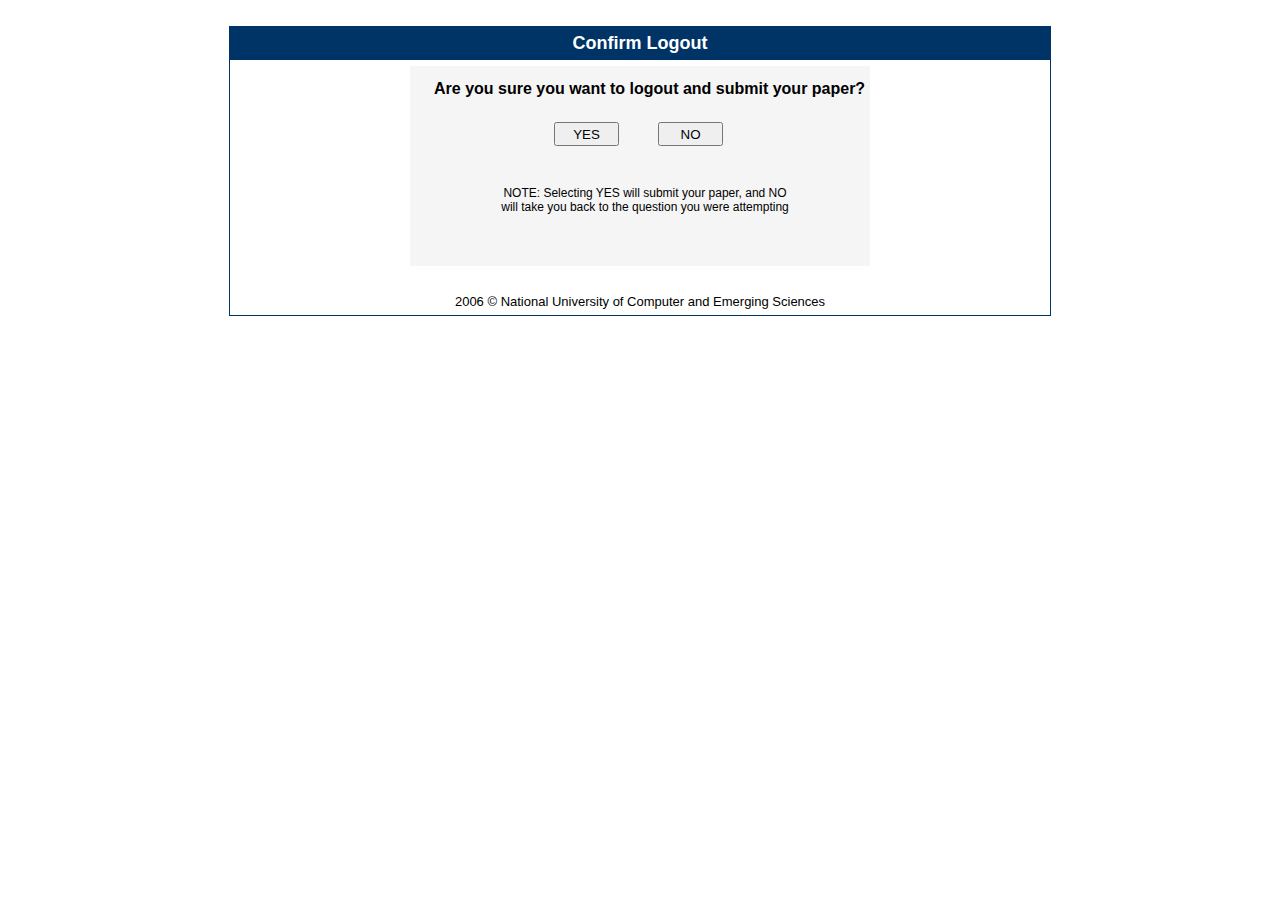
<file: BS/ConfirmLogout.htm>
﻿<!-- 
'*************************************************************************
'	created:	17 Saturday May 2004, 04:18:56
'	filename: 	ConfirmLogout.htm
'	file ext:	htm
'	author:	Khurram Javaid
'	
'	purpose:	QueryString: Expects a query string containing , theanswerlist, thequestion
'				and thesection as int strings
'				Asks for confirmation of logout; on No takes back to thequestion and thesection
'				on Yes CalculateResult and show CandidateScore
'
'*************************************************************************
-->
<!DOCTYPE HTML PUBLIC "-//W3C//DTD HTML 4.0 Transitional//EN">
<html>

<head>
<title>Confirm Logout and Submit paper</title>
<meta http-equiv="Content-Type" content="text/html; charset=utf-8">
<link href="NUTES.css" type="text/css" rel="stylesheet">
<script Language="JavaScript">
//
// QueryString
//

function QueryString(key)
{
	var value = null;
	for (var i=0;i<QueryString.keys.length;i++)
	{
		if (QueryString.keys[i]==key)
		{
			value = QueryString.values[i];
			break;
		}
	}
	return value;
}
QueryString.keys = new Array();
QueryString.values = new Array();

function QueryString_Parse()
{
	var query = window.location.search.substring(1);
	var pairs = query.split("&");
	
	for (var i=0;i<pairs.length;i++)
	{
		var pos = pairs[i].indexOf('=');
		if (pos >= 0)
		{
			var argname = pairs[i].substring(0,pos);
			var value = pairs[i].substring(pos+1);
			QueryString.keys[QueryString.keys.length] = argname;
			QueryString.values[QueryString.values.length] = value;		
		}
	}

}

QueryString_Parse();

</script>
<script language="JavaScript">

	function RefreshTopFrame() {
         		window.onerror = null
         
	         if (top.location != self.location) {
				window.parent.frames["header"].window.location.reload(true);				
              }
     	    //onload="RefreshTopFrame();"
     }
         
     function setAnswersNQuestion(){

				qnum = new String('');
				qnum=QueryString('question');
				window.Form1.thequestion.value = qnum;
				//alert('QueryString question: ' + window.Form1.thequestion.value);
							
				anslist = new String('');
				anslist=QueryString('answers');
				window.Form1.theanswerlist.value = anslist;			
				//alert('QueryString answers: ' +window.Form1.theanswerlist.value);
				
				sec= new String('');
				sec=QueryString('section');
				window.Form1.thesection.value = sec;			
				//alert('QueryString answers: ' +window.Form1.theanswerlist.value);

	}
         
	function goBackToQuestion(){
			iQNum = new Number(window.Form1.thequestion.value);
			window.Form1.action = 'Section_'+window.Form1.thesection.value+'/Q'+iQNum+'.htm?answers='+window.Form1.theanswerlist.value+'&question='+iQNum;
			//alert(window.Form1.action);
			window.Form1.target = "_self";	// Open in current window
			window.Form1.submit();			// Submit the page
			return true;
	}
	
	function calculateResult(){

								correctanswers = new Array('3','3','5','2','5','2','5','3','5','1','5','5','2','1','3','4','4','4','2','3','5','1','4','2','3','1','1','2','3','2','4','2','3','3','2','2','2','1','2','3','3','1','1','2','1','2','2','5','4','1','1','1','3','4','1','1','1','5','1','1','2','2','3','1','4','3','1','3','2','3');
				
				anslist=window.Form1.theanswerlist.value;
				
				//alert('Correct answers:' +correctanswers.toString()+'Answers got: ' +anslist);
				var iUnAnswered = 0;
				var iCorrect = 0;
				var iAnswered = 0;

				for(i=0;i<correctanswers.length;i++){
					
					if(anslist.charAt(i)=='0')
						iUnAnswered++;
					else{					
						if(anslist.charAt(i)==correctanswers[i])
							iCorrect++;
						iAnswered++;
					}
				}//for	
		
				Form1.unanswered.value = iUnAnswered;
				Form1.answered.value = iAnswered;
				Form1.correct.value = iCorrect;
				Form1.incorrect.value = iAnswered-iCorrect;
				//alert('Unanswered=' + iUnAnswered + ', Answered=' + iAnswered + ',Correct=' +iCorrect);
		}	

       function showResult(){
       		
			calculateResult();
			//alert('CandidateScore.htm?unattempted='+Form1.unanswered.value+'&attempted='+Form1.answered.value+'&correct='+Form1.correct.value+'&incorrect='+Form1.incorrect.value);
			window.Form1.action = 'CandidateScore.htm?unattempted='+Form1.unanswered.value+'&attempted='+Form1.answered.value+'&correct='+Form1.correct.value+'&incorrect='+Form1.incorrect.value;
			window.Form1.target = "_parent";	// Open in current window
			window.Form1.submit();			// Submit the page
			return true;       
       }

</script>
</head>

<body onload="setAnswersNQuestion()">

<table cellSpacing="0" cellPadding="0" width="100%" border="0">
  <tr>
    <td colSpan="4">
    <div align="center">
      <br>
      <table class="TableBorder" cellSpacing="0" cellPadding="6" rules="groups" width="65%" align="center" border="1">
        <tr>
          <td bgColor="#003366" colSpan="2" height="24">
          <div class="Table_1-header" align="center">
            Confirm Logout
          </div>
          </td>
        </tr>
        <tr>
          <td vAlign="center" align="middle" width="50%">
          <!-- Functional Code Start-->
          <form id="Form1" name="Form1" method="post">
            <input type="hidden" value="dDwtMTE4MTQ0NTE1ODs7PkSINbzyMxkCUPB8kEr85lYZnHKk" name="__VIEWSTATE">
            <div style="WIDTH: 460px; POSITION: relative; HEIGHT: 200px; BACKGROUND-COLOR: whitesmoke" align="center" ms_positioning="GridLayout">
              <span class="StrongText" id="lblConfirmation" style="Z-INDEX: 101; LEFT: 24px; POSITION: absolute; TOP: 14px">
              Are you sure you want to logout and submit your paper?</span>
              <span class="NormalText" id="lblConfirmNote" style="Z-INDEX: 104; LEFT: 85; POSITION: absolute; TOP: 120; width:300; height:30">
              NOTE: Selecting YES will submit your paper, and NO will take you back 
              to the question you were attempting </span>
              <input id="btnNOLogout" onclick="goBackToQuestion()" style="Z-INDEX: 103; LEFT: 248px; WIDTH: 65px; POSITION: absolute; TOP: 56px; HEIGHT: 24px" type="submit" value="NO" name="btnNOLogout">
              <input id="btnYesLogout" onclick="showResult()" style="Z-INDEX: 102; LEFT: 144px; WIDTH: 65px; POSITION: absolute; TOP: 56px; HEIGHT: 24px" type="submit" value="YES" name="btnYesLogout">
            </div>
            <input id="thequestion" type="hidden" name="thequestion">
            <input id="theanswerlist" type="hidden" name="theanswerlist">
            <input id="thesection" type="hidden" name="thesection">
            <input id="unanswered" type="hidden" name="unanswered">
            <input id="answered" type="hidden" name="answered">
            <input id="correct" type="hidden" name="correct">
            <input id="incorrect" type="hidden" name="incorrect">
          </form>
          </td>
        </tr>
        <tr>
          <td colSpan="2">
          <div class="footer-text" style="BORDER-LEFT-COLOR: aqua; BORDER-BOTTOM-COLOR: aqua; BORDER-TOP-COLOR: aqua; BORDER-RIGHT-COLOR: aqua" align="center">
            2006 © National University of Computer and Emerging Sciences</div>
          </td>
        </tr>
      </table>
    </div>
    </td>
  </tr>
</table>

</body>

</html>
</file>
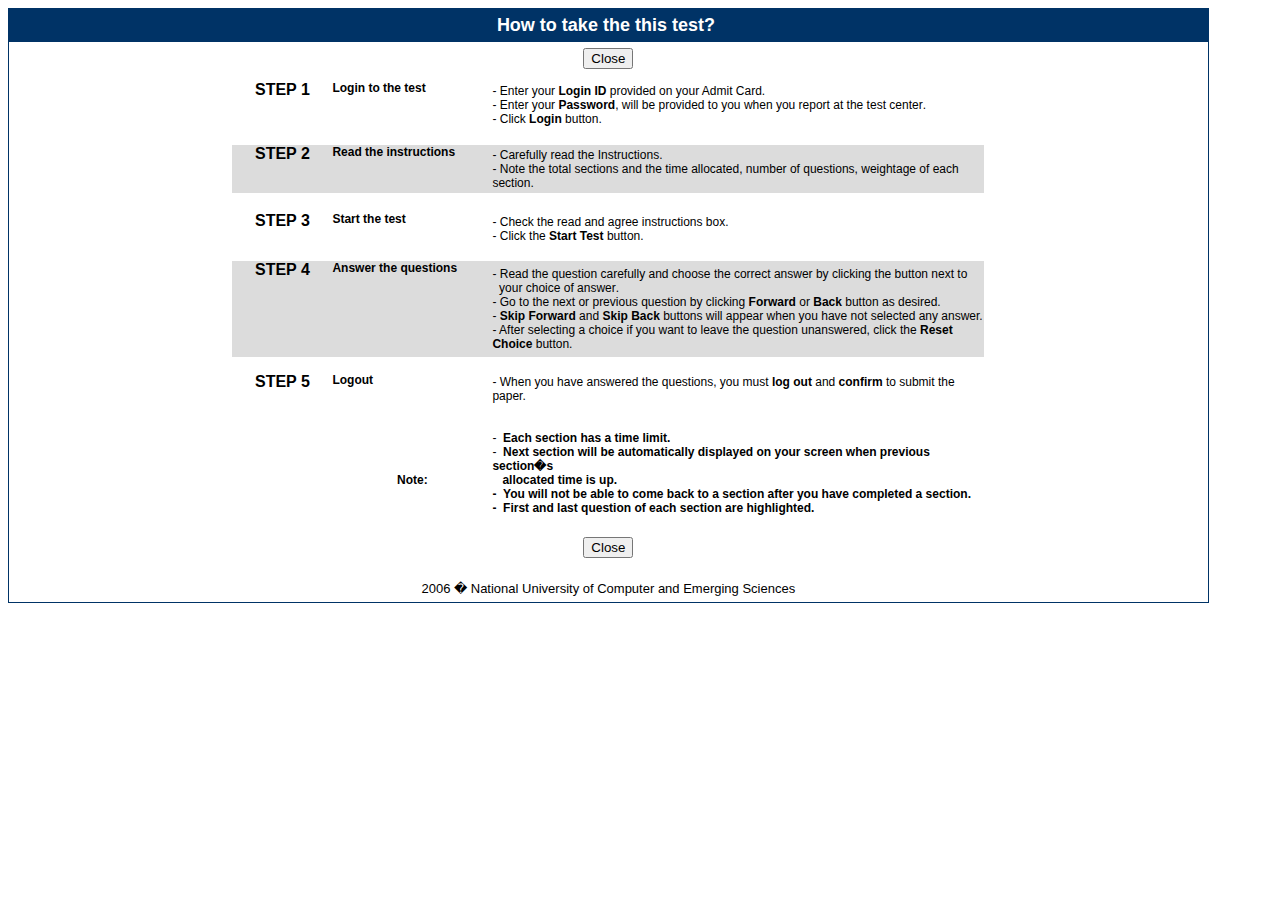
<file: BS/help.htm>
<!DOCTYPE HTML PUBLIC "-//W3C//DTD HTML 4.0 Transitional//EN">
<HTML>
	<HEAD>
		<TITLE>Test Help</TITLE>
		<LINK href="NUTES.css" type="text/css" rel="stylesheet"></LINK>
		<SCRIPT LANGUAGE="JavaScript"> 
				function doClose(){
					window.close();	
				}
				
				function setFocus(){
					window.focus()
				}
		</SCRIPT>
	</HEAD>
	<BODY onload="setFocus()" onblur="setFocus()">
		<FORM name="InstructionsForm" onSubmit="window.close()" ID="Form1">
			<TABLE CLASS="TableBorder" ID="Table2" STYLE="BORDER-COLLAPSE: collapse" BORDERCOLOR="#111111"
				CELLSPACING="0" CELLPADDING="6" RULES="groups" WIDTH="95%" BORDER="1">
				<TR>
					<TD BGCOLOR="#003366" COLSPAN="2" HEIGHT="24">
						<DIV CLASS="Table_1-header" align="center">How to take the this test?&nbsp;
						</DIV>
					</TD>
				</TR>
				<TR>
					<TD align="center" colSpan="2"><INPUT ID="Button1" ONCLICK="doClose();" TYPE="button" VALUE="Close" NAME="btnClose"></TD>
				</TR>
				<TR>
					<TD VALIGN="middle" align="center" width="70%"><!-- Functional Code Start-->
						<DIV CLASS="NormalText" ID="DIV1" align="center" ms_positioning="GridLayout">
							<TABLE HEIGHT="488" CELLSPACING="0" CELLPADDING="0" WIDTH="752" BORDER="0" MS_2D_LAYOUT="TRUE">
								<TR VALIGN="top">
									<TD WIDTH="752" HEIGHT="488">
										<TABLE ID="Table3" HEIGHT="479" CELLSPACING="0" CELLPADDING="0" WIDTH="752" BORDER="0">
											<TR>
												<TD CLASS="StepText" VALIGN="top" align="left" width="100">STEP 1</TD>
												<TD CLASS="BoldText" VALIGN="top" align="left" width="160">Login to the test</TD>
												<TD CLASS="NormalText">- Enter your <B>Login ID</B> provided on your Admit Card.<BR>
													-
													<SPAN LANG="EN-US">Enter your 
                  <B>Password</B>, will be provided to you when you report at 
                  the test center</SPAN>.<BR>
													- Click <B>Login</B> button.</TD>
											</TR>
											<TR>
												<TD WIDTH="100"></TD>
												<TD CLASS="BoldText" align="right" width="160">&nbsp;&nbsp;</TD>
												<TD CLASS="NormalText"></TD>
											</TR>
											<TR>
												<TD CLASS="StepText" VALIGN="top" align="left" width="100" bgColor="gainsboro">STEP 
													2</TD>
												<TD CLASS="BoldText" VALIGN="top" align="left" width="160" bgColor="gainsboro">Read 
													the instructions</TD>
												<TD CLASS="NormalText" BGCOLOR="gainsboro">- Carefully read the Instructions.<BR>
													- Note the total sections and the time allocated, number of questions, 
													weightage of each section.</TD>
											</TR>
											<TR>
												<TD WIDTH="100" HEIGHT="18"></TD>
												<TD CLASS="BoldText" align="right" width="160" height="18">&nbsp;&nbsp;</TD>
												<TD CLASS="NormalText" HEIGHT="19"></TD>
											</TR>
											<TR>
												<TD CLASS="StepText" VALIGN="top" align="left" width="100">STEP 3</TD>
												<TD CLASS="BoldText" VALIGN="top" align="left" width="160">Start the test</TD>
												<TD CLASS="NormalText">- Check the read and agree instructions box.<BR>
													- Click the <B>Start Test </B>button.</TD>
											</TR>
											<TR>
												<TD WIDTH="100"></TD>
												<TD CLASS="BoldText" align="right" width="160">&nbsp;&nbsp;</TD>
												<TD CLASS="NormalText"></TD>
											</TR>
											<TR>
												<TD CLASS="StepText" VALIGN="top" align="left" width="100" bgColor="gainsboro">STEP 
													4</TD>
												<TD CLASS="BoldText" VALIGN="top" align="left" width="160" bgColor="gainsboro">Answer 
													the questions</TD>
												<TD CLASS="NormalText" BGCOLOR="gainsboro">-
													<SPAN LANG="EN-US">Read 
                  the question carefully and choose the correct answer by 
                  clicking the button next to <BR>&nbsp; your choice of 
                  answer</SPAN>.<BR>
													-
													<SPAN LANG="EN-US">Go to the next or 
                  previous question by clicking <B>Forward</B> or <B>Back</B> 
                  button as desired</SPAN>.<BR>
													- <B>
														<SPAN LANG="EN-US">Skip 
                  Forward</SPAN></B><SPAN LANG="EN-US"> and <B>Skip Back</B> 
                  buttons will appear when you have not selected any 
                  answer.<BR>- After selecting a choice if you want to leave the 
                  question unanswered, click the <B>Reset Choice </B>button.</SPAN></TD>
											</TR>
											<TR>
												<TD WIDTH="100"></TD>
												<TD CLASS="BoldText" align="right" width="160">&nbsp;&nbsp;</TD>
												<TD CLASS="NormalText"></TD>
											</TR>
											<TR>
												<TD CLASS="StepText" VALIGN="top" align="left" width="100">STEP 5</TD>
												<TD CLASS="BoldText" VALIGN="top" align="left" width="160">Logout</TD>
												<TD CLASS="NormalText">-<SPAN></SPAN>
													<SPAN LANG="EN-US">When you 
                  have answered the questions, you must <B>log out </B>and 
                  <B>confirm </B>to submit the paper.</SPAN></TD>
											</TR>
											<TR>
												<TD WIDTH="100" HEIGHT="18"></TD>
												<TD CLASS="BoldText" align="right" width="160" height="18">&nbsp;&nbsp;</TD>
												<TD CLASS="NormalText" HEIGHT="18"></TD>
											</TR>
											<TR>
												<TD WIDTH="100"></TD>
												<TD CLASS="BoldText" align="center" width="160">
													<P CLASS="BoldText" align="center">Note:</P>
												</TD>
												<TD CLASS="NormalText">-<B><SPAN LANG="EN-US">&nbsp; Each section 
                  has a time limit.<BR></SPAN></B>-&nbsp; <B>
														<SPAN LANG="EN-US">Next section will be automatically displayed on 
                  your screen when previous section�s <BR>&nbsp;&nbsp; allocated 
                  time is up.<BR>- </SPAN></B>&nbsp;<B><SPAN LANG="EN-US">You will 
                  not be able to come back to a section after you have completed 
                  a section.<BR>-&nbsp; First and last question of each section 
                  are highlighted.</SPAN></B><BR>
													&nbsp;</TD>
											</TR>
											<TR>
												<TD CLASS="StrongText" align="center" colSpan="3"><INPUT ID="Button2" ONCLICK="doClose();" TYPE="button" VALUE="Close" NAME="btnClose"></TD>
											</TR>
										</TABLE>
									</TD>
								</TR>
							</TABLE>
						</DIV>
					</TD>
				</TR>
				<TR>
					<TD COLSPAN="2">
						<DIV CLASS="footer-text" STYLE="BORDER-LEFT-COLOR: aqua; BORDER-BOTTOM-COLOR: aqua; BORDER-TOP-COLOR: aqua; BORDER-RIGHT-COLOR: aqua"
							align="center">2006 � National University of Computer and Emerging Sciences</DIV>
					</TD>
				</TR>
			</TABLE>
		</FORM>
	</BODY>
</HTML>
</file>
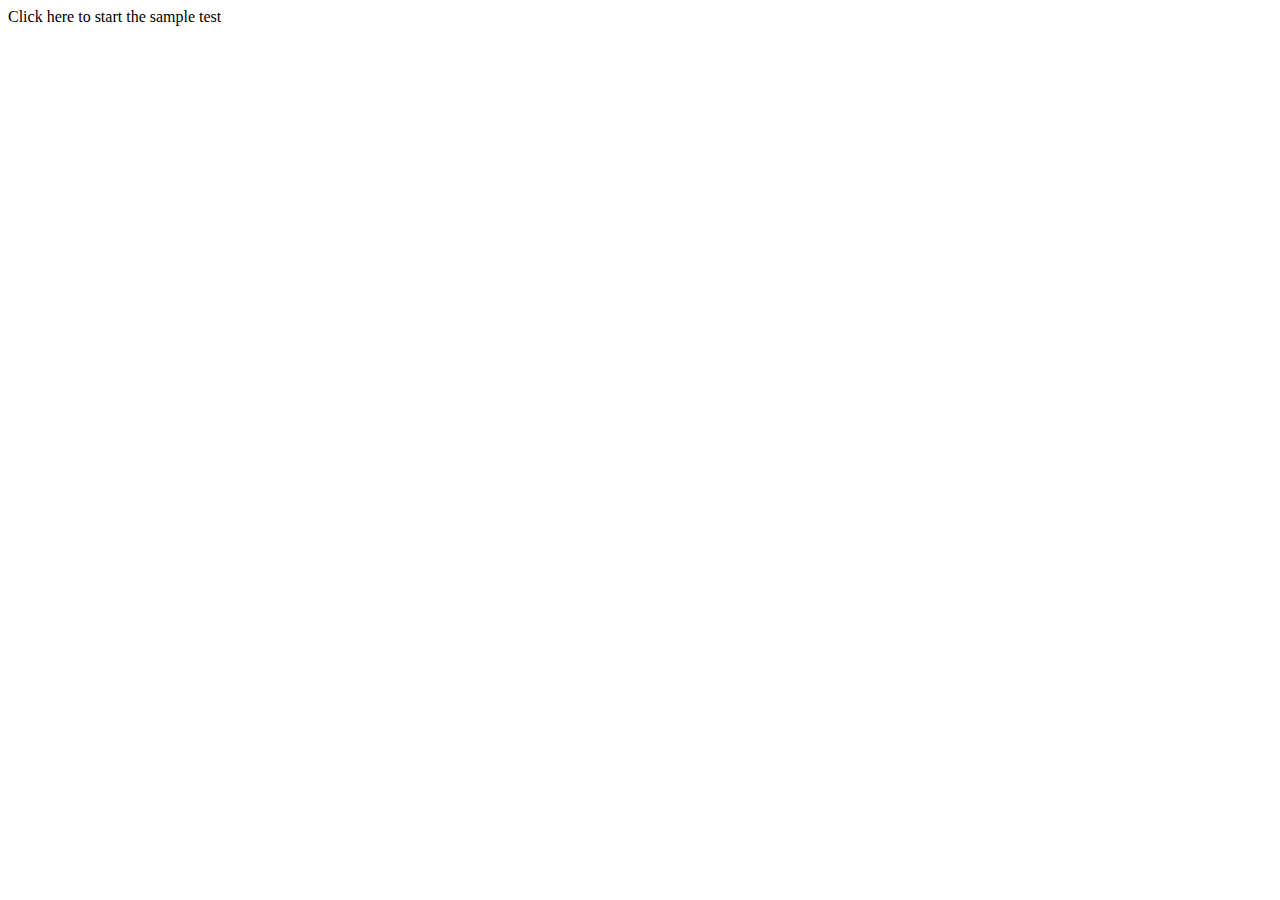
<file: BS/StartPage.htm>
<!DOCTYPE HTML PUBLIC "-//W3C//DTD HTML 4.0 Transitional//EN">
<html>
<head>
<title></title>
<SCRIPT language="javascript">
	function Go(){
		//check the browser
		if(navigator.appName !='Microsoft Internet Explorer') 
		{
			alert('This Application is designed to run on \'Microsoft Internet Explorer 5.0 or Higher\' \n It will not function properly if you continue with this browser!');
			window.close();
		}
		else
		{
			window.close();			
			window.open('How.htm','_self','directories=no,location=no,status=yes,menubar=no,resizable=yes,scrollbars=yes,toolbar=no,width=screen.width,height=screen.height');
		}
	}
	</SCRIPT>
<meta name="GENERATOR" content="Microsoft Visual Studio .NET 7.1">
<meta name="vs_targetSchema" content="http://schemas.microsoft.com/intellisense/ie5">
</head>
<body>
<DIV STYLE="DISPLAY: inline; WIDTH: 456px; HEIGHT: 24px" 
MS_POSITIONING="FlowLayout"><A onclick="Go();">Click here to start the sample test</A></DIV>



</body>
</html>
</file>
<file: BS/NUTES.css>
.footer-text
{
	font: 13px Arial, Helvetica, sans-serif;
	color: #000000;
	text-decoration: none;
}
A
{
	font-weight: normal;
	font-size: 12px;
	cursor: hand;
	color: #003366;
	font-style: normal;
	font-family: Arial, Helvetica, sans-serif;
	text-decoration: none;
}
A:hover
{
	font-weight: normal;
	font-size: 12px;
	color: #009900;
	font-style: normal;
	font-family: Arial, Helvetica, sans-serif;
	font-variant: normal;
	text-decoration: underline;
}
.Question
{
	font-weight: bold;
	font-size: 14px;
	color: #003366;
	font-style: normal;
	font-family: Verdana, Arial, Helvetica, sans-serif;
	font-variant: normal;
}
.subject
{
	font-weight: bold;
	font-size: 16px;
	color: #000000;
	font-style: normal;
	font-family: Geneva, Arial, Helvetica, sans-serif;
	font-variant: normal;
}
.BoldText
{
	font-weight: bold;
	font-size: 12px;
	font-style: normal;
	font-family: Arial, Helvetica, sans-serif;
	font-variant: normal;
	text-decoration: none;
}
.MediumText
{
	font-weight: normal;
	font-size: 18px;
	color: #003366;
	font-style: normal;
	font-family: Geneva, Arial, Helvetica, sans-serif;
	font-variant: normal;
	text-decoration: none;
}
.question-head
{
	font-weight: bold;
	font-size: 14px;
	color: #000000;
	font-family: Arial, Helvetica, sans-serif;
	text-decoration: none;
}
.answer-head
{
	font-weight: bold;
	font-size: 14px;
	color: #000000;
	font-family: Arial, Helvetica, sans-serif;
	text-decoration: none;
}
.Table_1-header
{
	font-weight: bold;
	font-size: 18px;
	color: #ffffff;
	font-style: normal;
	font-family: Arial, Helvetica, sans-serif;
	font-variant: normal;
	text-decoration: none;
}
.Table_2-header
{
	font-weight: bold;
	font-size: 12px;
	border-left-color: gray;
	border-bottom-color: gray;
	color: white;
	border-top-color: gray;
	font-style: normal;
	font-family: Arial, Helvetica, sans-serif;
	background-color: gray;
	text-align: center;
	font-variant: normal;
	text-decoration: none;
	border-right-color: gray;
}
.NormalText
{
	font-weight: normal;
	font-size: 12px;
	color: #000000;
	font-style: normal;
	font-family: Arial, Helvetica, sans-serif;
	font-variant: normal;
	text-decoration: none;
}
.ItalicText
{
	font-weight: normal;
	font-size: 12px;
	color: gray;	
	font-family: Arial, Helvetica, sans-serif;
	font-variant: normal;
	text-decoration: none;
}
.StrongText
{
	font-weight: bold;
	font-size: 16px;
	color: #000000;
	font-style: normal;
	font-family: Arial, Helvetica, sans-serif;
	font-variant: normal;
	text-decoration: none;
}
.coolButton
{
	font-weight: bold;
	font-size: 12px;
	color: #003366;
	letter-spacing: 1px;
	width: 210px;
}
.coolTextBox
{
	border-right: gray 1px;
	border-top: gray 1px;
	font-size: 12px;
	border-left: gray 1px;
	border-bottom: gray 1px;
}
.BoldText
{
	font-weight: bold;
	font-size: 12px;
	color: #000000;
	font-style: normal;
	font-family: Arial, Helvetica, sans-serif;
	font-variant: normal;
	text-decoration: none;
}
.QMsgText
{
	font-weight: bold;
	font-size: 12px;
	color: #ffffff;
	font-style: normal;
	font-family: Arial, Helvetica, sans-serif;
	background-color: #ff0000;
	font-variant: normal;
	text-decoration: none;
}
.TableBorder
{
	border-right: #003366 thin solid;
	border-top: #003366 thin solid;
	border-left: #003366 thin solid;
	border-bottom: #003366 thin solid;
	border-collapse: collapse;
}
.MainText
{
	font-weight: bold;
	font-size: 25px;
	color: #000000;
	font-style: normal;
	font-family: Arial, Helvetica, sans-serif;
	font-variant: normal;
	text-decoration: none;
}
.StepText
{
	
	font-weight: bold;
	font-size: 16px;
	text-transform: capitalize;
	color: #000000;
	font-style: normal;
	font-family: Arial, Helvetica, sans-serif;
	text-align: center;
	font-variant: small-caps;
	text-decoration: none;
}
</file>
